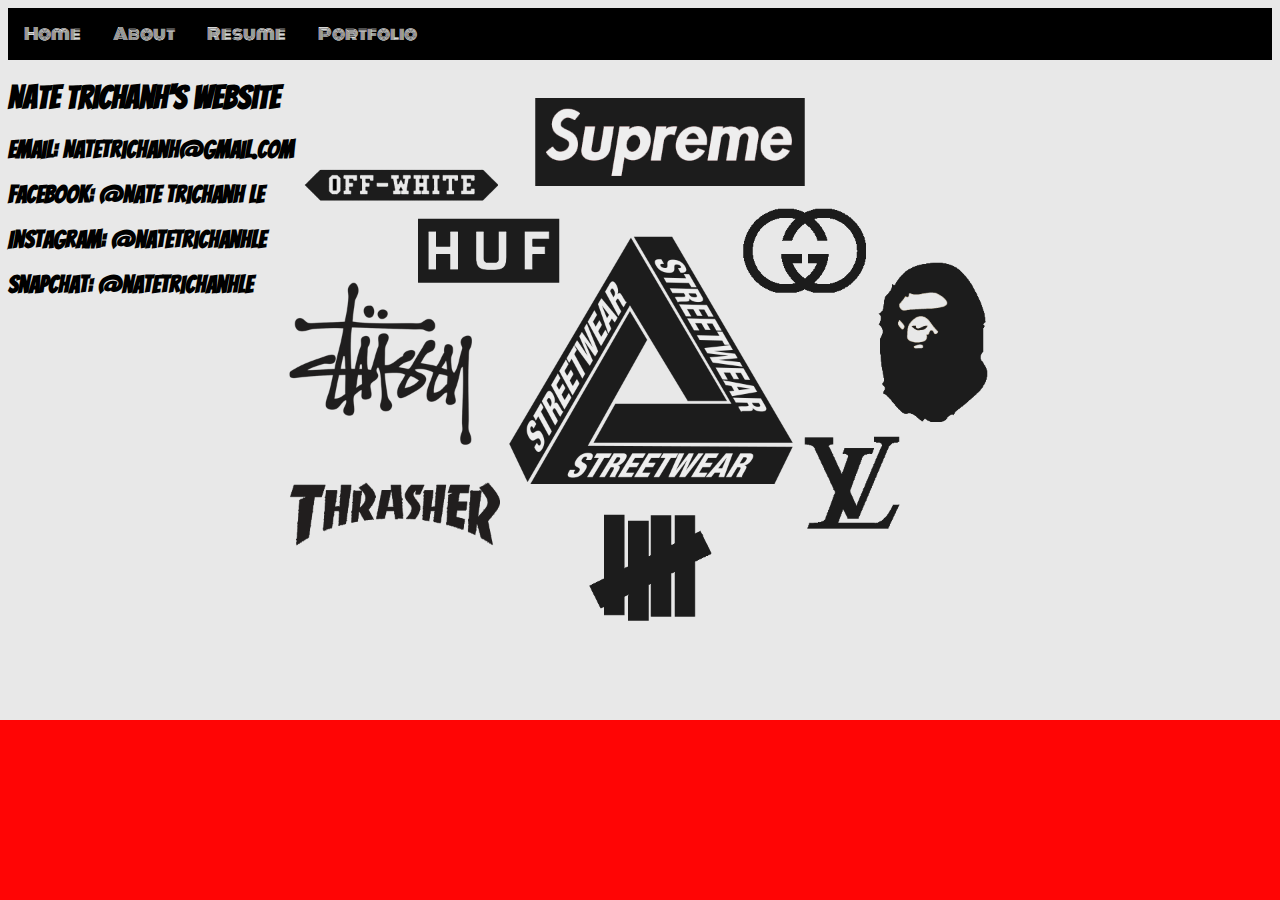
<file: index.html>
<!doctype html>
</html>
    <head>
        <meta charset= "utf-8">
        <title>Home Page</title>
        <link href="style.css" rel="stylesheet" type="text/css">
        <link href="https://fonts.googleapis.com/css?family=Bangers" rel="stylesheet">
        <link href="https://fonts.googleapis.com/css?family=Monoton" rel="stylesheet">
        <style>
            body {
                background-image: url("hypebeast.jpg");
                background-repeat:no-repeat;
                background-size: 100%;
                background-attachment: fixed;
                background-color: #ff0505;
                color: black;
            }
        </style>
    </head>
    <body>
        <ul id="nav"><!--This is a comment. ul stands for Unordered List-->
            <li><a href="index.html">Home</a></li><!--li stands for List Item-->
            <li><a href="about.html">About</a></li>
            <li><a href="resume.html">Resume</a></li>
            <li><a href="portfolio.html">Portfolio</a></li>
        </ul>
        <h1>Nate Trichanh's Website</h1>
        <h2>Email: Natetrichanh@gmail.com</h2>
        <h2>Facebook: @Nate Trichanh Le</h2>
        <h2>Instagram: @natetrichanhle</h2>
        <h2>Snapchat: @natetrichanhle</h2>
    </body>
</html>
</file>
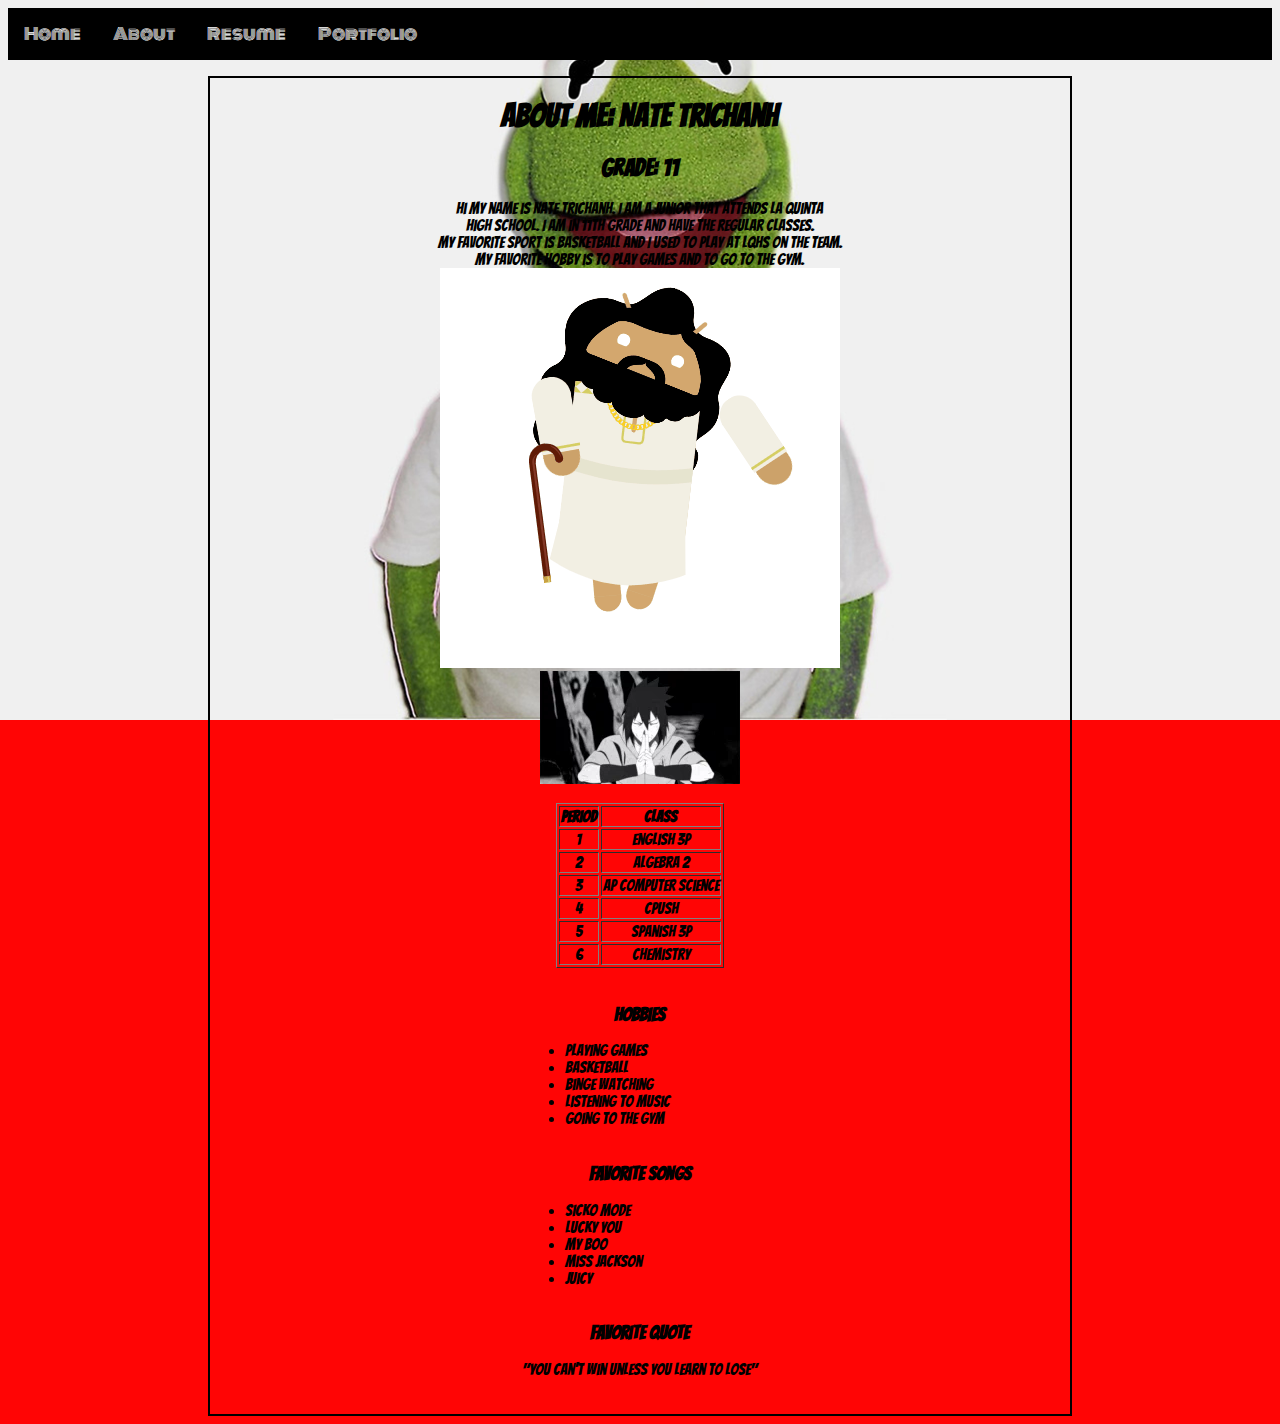
<file: about.html>
<!doctype html>
</html>
    <head>
        <meta charset= "utf-8">
        <title>About Me</title>
        <link href="style.css" rel="stylesheet" type="text/css">
        <link href="https://fonts.googleapis.com/css?family=Bangers" rel="stylesheet">
        <link href="https://fonts.googleapis.com/css?family=Monoton" rel="stylesheet">
    </head>
    <body>
        <ul id="nav"><!--This is a comment. ul stands for Unordered List-->
            <li><a href="index.html">Home</a></li><!--li stands for List Item-->
            <li><a href="about.html">About</a></li>
            <li><a href="resume.html">Resume</a></li>
            <li><a href="portfolio.html">Portfolio</a></li>
        </ul>
        <div id="content">
        <h1>About Me: Nate Trichanh</h1>
        <h2>Grade: 11</h2>
        <p> 
        Hi my name is Nate Trichanh. I am a Junior that attends La Quinta <br>
        High School. I am in 11th grade and have the regular classes. <br>
        My favorite sport is basketball and I used to play at LQHS on the team. <br>
        My favorite hobby is to play games and to go to the gym.
        </p.>
        <br>
        <img src="Avatar.gif">
        <br>
        <img src="200w.gif">
        <br>
        <table border="1">
            <tr><!--Table Row of Headings-->
                <th>Period</th>
                <th>Class</th>
            </tr>
            <tr><!--Period 1 Row-->
                <td>1</td>
                <td>English 3P</td>
            </tr>
            <tr>
                <td>2</td>
                <td>Algebra 2</td>
            </tr>
            <tr>
                <td>3</td>
                <td>AP Computer Science</td>
            </tr>
            <tr>
                <td>4</td>
                <td>CPUSH</td>
            </tr>
            <tr>
                <td>5</td>
                <td>Spanish 3P</td>
            </tr>
            <tr>
                <td>6</td>
                <td>Chemistry</td>
            </tr>
        </table>
        <br>
        <h3>Hobbies</h3>
        <ul>
            <li>Playing Games</li>
            <li>Basketball</li>
            <li>Binge Watching</li>
            <li>Listening to Music</li>
            <li>Going to the Gym</li>
        </ul>
        <br>
        <h3>Favorite Songs</h3>
        <ul>
            <li>Sicko Mode</li>
            <li>Lucky You</li>
            <li>My Boo</li>
            <li>Miss Jackson</li>
            <li>Juicy</li>
        </ul>
        <br>
        <h3>Favorite Quote</h3>
            <p>"You can't win unless you learn to lose"</p>
        </div>
    </body>
</html>
</file>
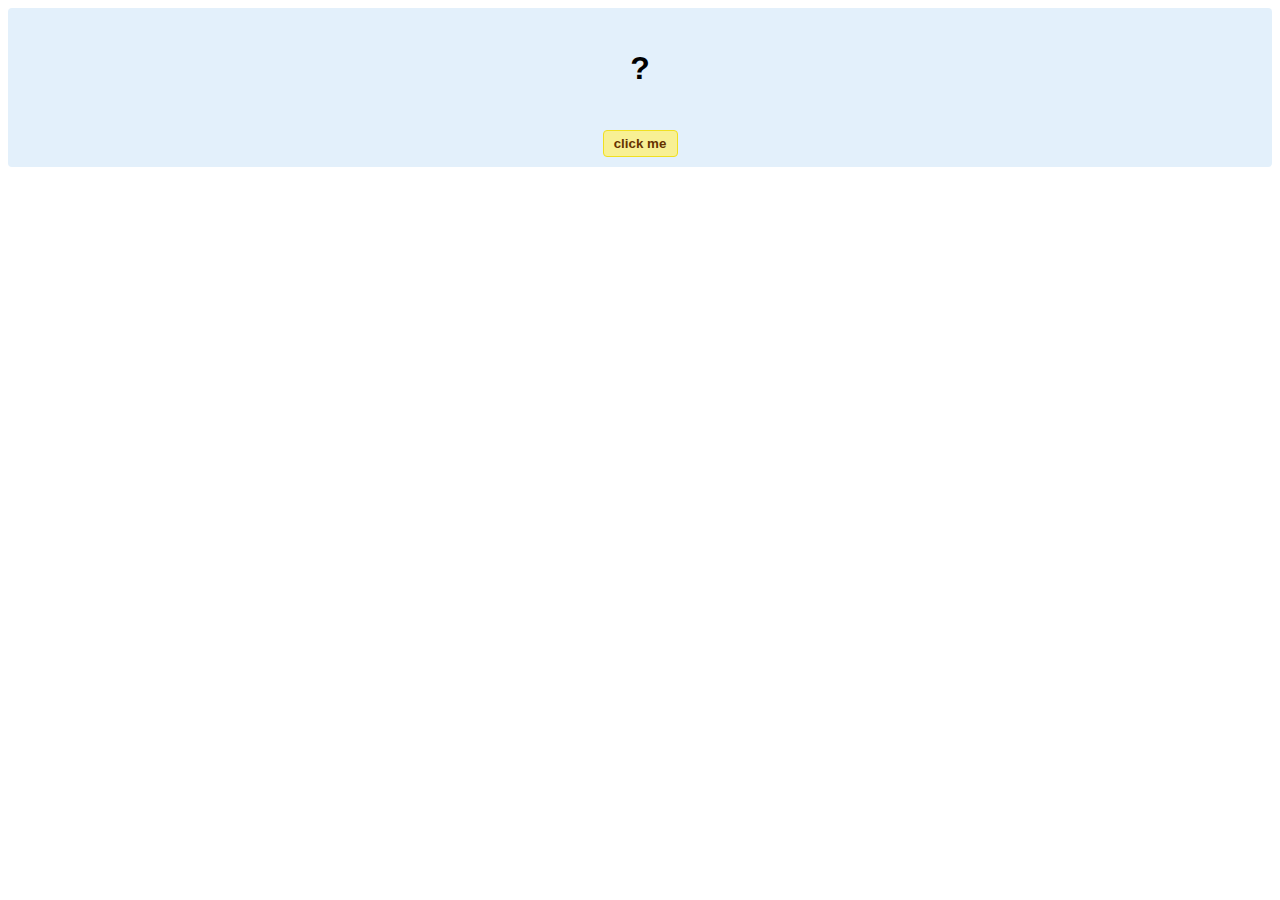
<file: hello-world.html>
<!DOCTYPE html>
<!-- HTML5 Hello world by kirupa - http://www.kirupa.com/html5/getting_your_feet_wet_html5_pg1.htm -->
<html lang="en-us">

<head>
<meta charset="utf-8">
<title>Hello...</title>
<style type="text/css">
#mainContent {
	font-family: Arial, Helvetica, sans-serif;
	font-size: xx-large;
	font-weight: bold;
	background-color: #E3F0FB;
	border-radius: 4px;
	padding: 10px;
	text-align: center;
}
.buttonStyle {
	border-radius: 4px;
	border: thin solid #F0E020;
	padding: 5px;
	background-color: #F8F094;
	font-family: "Segoe UI", Tahoma, Geneva, Verdana, sans-serif;
	font-weight: bold;
	color: #663300;
	width: 75px;
}

.buttonStyle:hover {
	border: thin solid #FFCC00;
	background-color: #FCF9D6;
	color: #996633;
	cursor: pointer;
}
.buttonStyle:active {
	border: thin solid #99CC00;
	background-color: #F5FFD2;
	color: #669900;
	cursor: pointer;
}

</style>
</head>

<body>
<div id="mainContent">
<p id="helloText">?</p>
<button id="clickButton" class="buttonStyle">click me</button>
</div>
<script> 
var myButton = document.getElementById("clickButton");
var myText = document.getElementById("helloText");

myButton.addEventListener('click', doSomething, false)

function doSomething() {
	myText.textContent = "hello, world!";
}
</script>

</body>
</html>
</file>
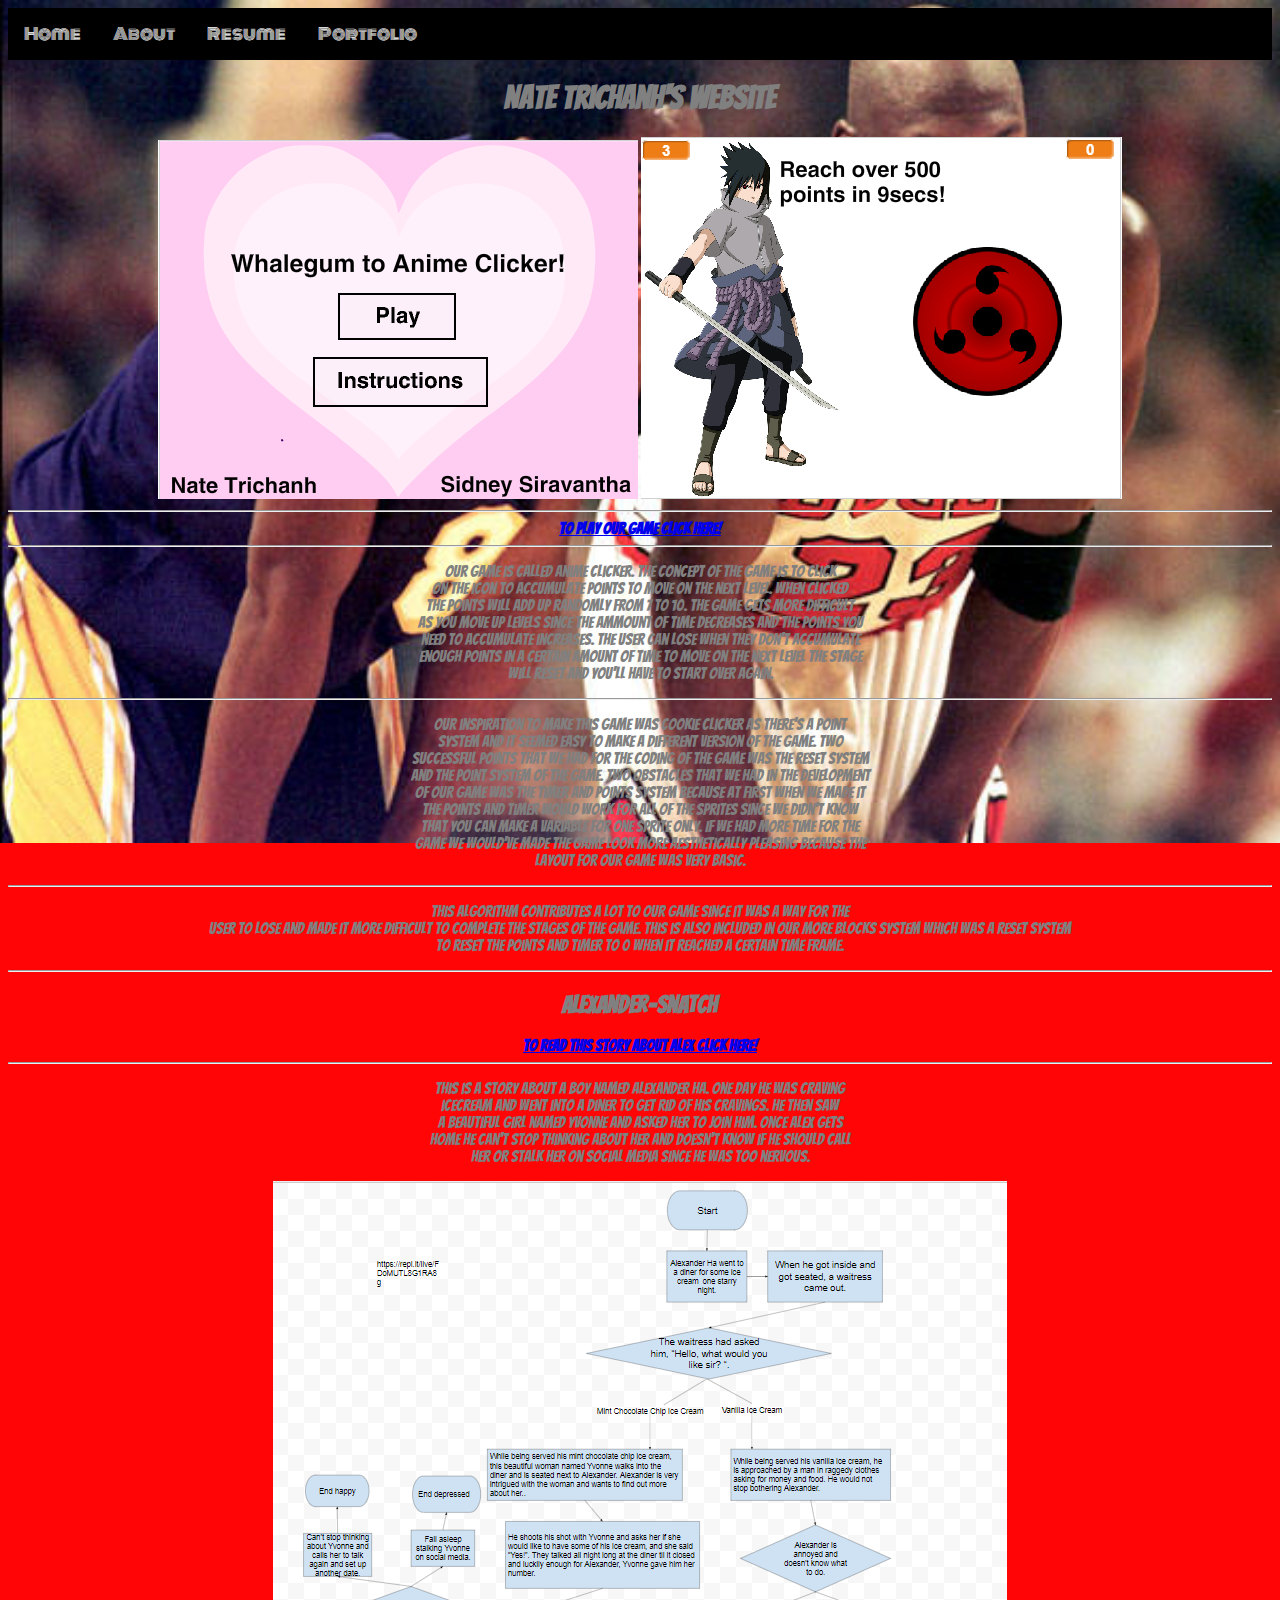
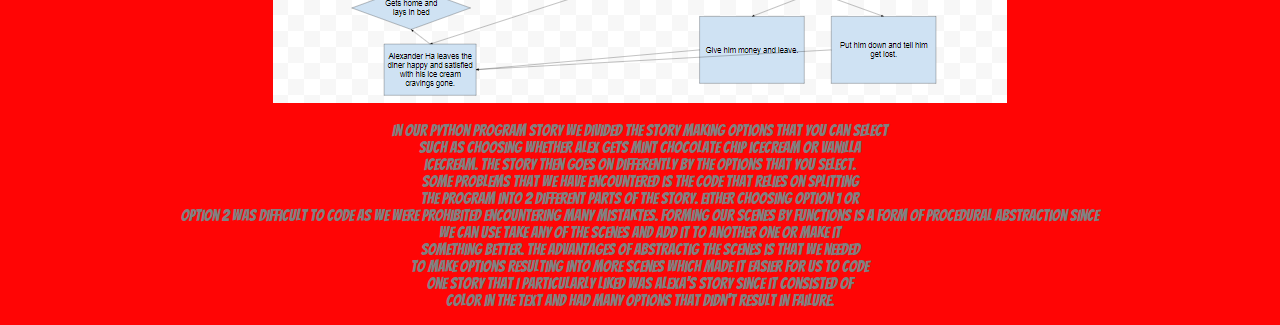
<file: portfolio.html>
<!doctype html>
</html>
    <head>
        <meta charset= "utf-8">
        <title>Portfolio</title>
        <link href="style.css" rel="stylesheet" type="text/css">
        <link href="https://fonts.googleapis.com/css?family=Bangers" rel="stylesheet">
        <link href="https://fonts.googleapis.com/css?family=Monoton" rel="stylesheet">
                 <style>
            body {
                background-image: url("goat.jpg");
                background-repeat:no-repeat;
                background-size: 100%;
                background-attachment: fixed;
                background-color: #ff0505;
                color: grey;
                text-align: center;
            }
        </style>
    </head>
    <body>
        <ul id="nav"><!--This is a comment. ul stands for Unordered List-->
            <li><a href="index.html">Home</a></li><!--li stands for List Item-->
            <li><a href="about.html">About</a></li>
            <li><a href="resume.html">Resume</a></li>
            <li><a href="portfolio.html">Portfolio</a></li>
        </ul>
        <h1>Nate Trichanh's Website</h1>
          <img src="scratchhome.jpg">
          <img src="naruto.jpg">
          <hr>
          <b><a href="https://scratch.mit.edu/projects/259133471/#player">TO PLAY OUR GAME CLICK HERE!</a></b>
          <hr>
          <p> Our game is called Anime Clicker. The concept of the game is to click<br>
          on the icon to accumulate points to move on the next level. When clicked<br>
          the points will add up randomly from 7 to 10. The game gets more difficult<br>
          as you move up levels since the ammount of time decreases and the points you<br>
          need to accumulate increases. The user can lose when they don't accumulate<br>
          enough points in a certain amount of time to move on the next level the stage<br>
          will reset and you'll have to start over again.</p>
          <hr>
          <p>Our inspiration to make this game was cookie clicker as there's a point<br>
          system and it seemed easy to make a different version of the game. Two<br>
          successful points that we had for the coding of the game was the reset system<br>
          and the point system of the game. Two obstacles that we had in the development<br>
          of our game was the timer and points system because at first when we made it<br>
          the points and timer would work for all of the sprites since we didn't know<br>
          that you can make a variable for one sprite only. If we had more time for the<br>
          game we would've made the game look more aesthetically pleasing because the<br>
          layout for our game was very basic.</p>
          <hr
          <img src="scratchreset.jpg">
          <p>This algorithm contributes a lot to our game since it was a way for the<br>
          user to lose and made it more difficult to complete the stages of the game.
          This is also included in our more blocks system which was a reset system<br>
          to reset the points and timer to 0 when it reached a certain time frame.</p>
          <hr>
        <h2>Alexander-Snatch</h2>
          <b><a href="https://repl.it/@NateTrichanh/Bandersnatch">TO READ THIS STORY ABOUT ALEX CLICK HERE!</a></b>
          <hr>
          <p> This is a story about a boy named Alexander Ha. One day he was craving <br>
              icecream and went into a diner to get rid of his cravings. He then saw <br>
              a beautiful girl named Yvonne and asked her to join him. Once Alex gets <br>
              home he can't stop thinking about her and doesn't know if he should call <br>
              her or stalk her on social media since he was too nervous.</p>
              <a href="https://docs.google.com/drawings/d/1d7ZuUcuOiIFLVbcf3apQ-RCR0HUAM3e7wQOPY4II0cs/edit?usp=sharing" target="_BLANK">
                  <img src = "Alexandersnatch.PNG" >
                  </a>
          <p> In our Python program story we divided the story making options that you can select<br>
          such as choosing whether Alex gets mint chocolate chip icecream or vanilla<br>
          icecream. The story then goes on differently by the options that you select.<br>
          Some problems that we have encountered is the code that relies on splitting<br>
          the program into 2 different parts of the story. Either choosing option 1 or<br>
          option 2 was difficult to code as we were prohibited encountering many mistaktes.
          Forming our scenes by functions is a form of procedural abstraction since <br>
          we can use take any of the scenes and add it to another one or make it <br>
          something better. The advantages of abstractig the scenes is that we needed<br>
          to make options resulting into more scenes which made it easier for us to code<br>
          One story that I particularly liked was Alexa's story since it consisted of<br>
          color in the text and had many options that didn't result in failure.</p>  
    </body>
</html>
</file>
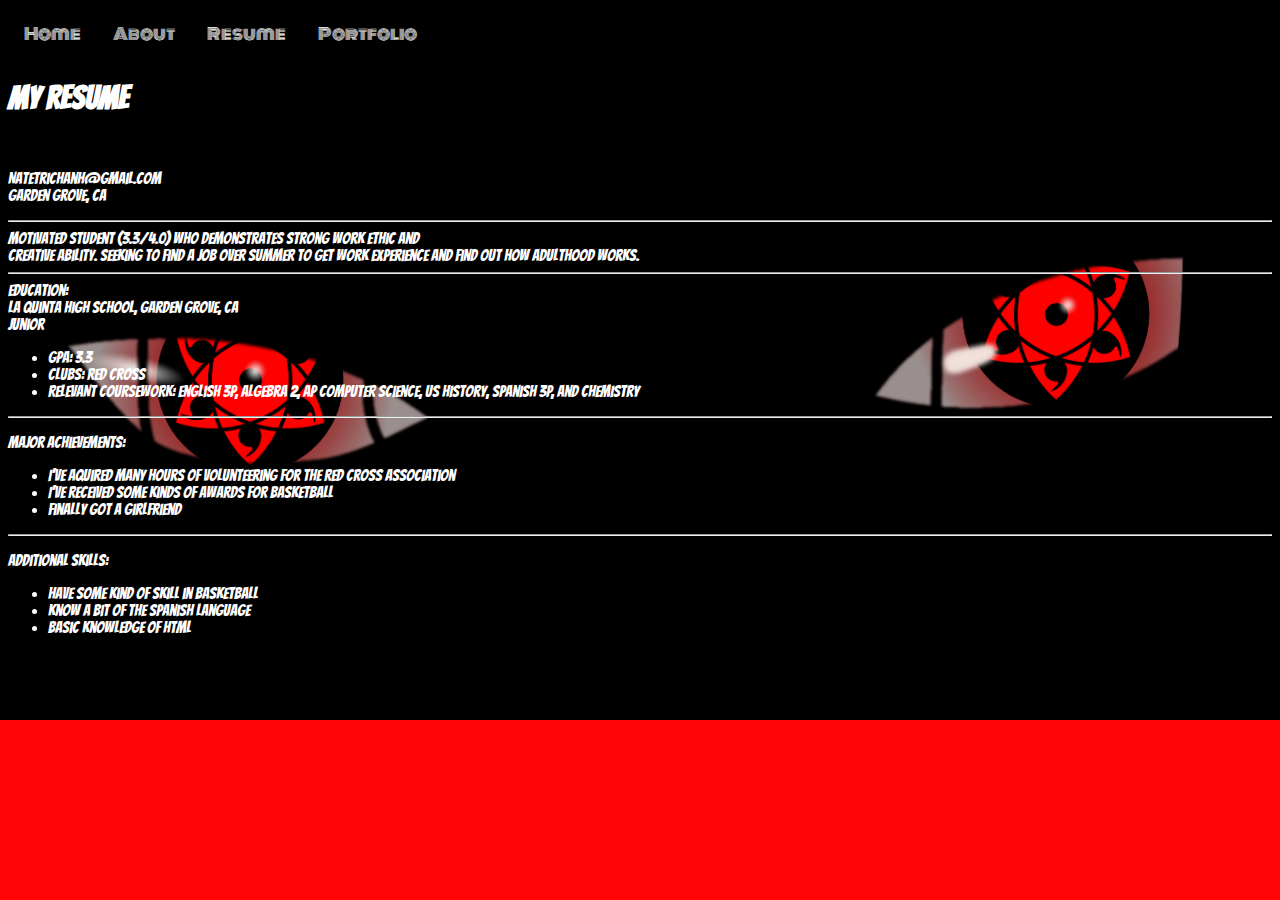
<file: resume.html>
<!doctype html>
</html>
    <head>
        <meta charset= "utf-8">
        <title>Resume</title>
        <link href="style.css" rel="stylesheet" type="text/css">
        <link href="https://fonts.googleapis.com/css?family=Bangers" rel="stylesheet">
        <link href="https://fonts.googleapis.com/css?family=Monoton" rel="stylesheet">
         <style>
            body {
                background-image: url("sharingan.jpg");
                background-repeat:no-repeat;
                background-size: 100%;
                background-attachment: fixed;
                background-color: #ff0505;
                color: white;
            }
        </style>
    </head>
    <body>
        <ul id="nav"><!--This is a comment. ul stands for Unordered List-->
            <li><a href="index.html">Home</a></li><!--li stands for List Item-->
            <li><a href="about.html">About</a></li>
            <li><a href="resume.html">Resume</a></li>
            <li><a href="portfolio.html">Portfolio</a></li>
        </ul>
        <h1>My Resume</h1>
        <br>
        <p>Natetrichanh@gmail.com <br>
        Garden Grove, CA <hr>
        Motivated student (3.3/4.0) who demonstrates strong work ethic and <br>
        creative ability. Seeking to find a job over summer to get work experience
        and find out how adulthood works. <hr>
        Education:<br>
        La Quinta High School, Garden Grove, CA <br>
        Junior <br>
        </p>
        <ul>
            <li>GPA: 3.3</li>
            <li>CLUBS: Red Cross</li>
            <li>RELEVANT COURSEWORK: English 3P, Algebra 2, AP Computer Science,
            US History, Spanish 3P, and Chemistry</li>
        </ul>
        <hr>
        <p> Major Achievements:<br></p>
        <ul>
            <li>I've aquired many hours of volunteering for the Red Cross association</li>
            <li>I've received some kinds of awards for basketball</li>
            <li>Finally got a Girlfriend</li>
        </ul>
        <hr>
        <p>Additional Skills:</p>
        <ul>
            <li>Have some kind of skill in Basketball</li>
            <li>Know a bit of the Spanish language</li>
            <li>Basic knowledge of HTML</li>
        </ul>
    </body>
</html>
</file>
<file: style.css>
body {
    background-image: url("kermit.jpg");
    background-repeat:no-repeat;
    background-size: 100%;
    background-attachment: fixed;
    background-color: #ff0505;
    font-family: 'Bangers', cursive;
    color: black;
}

#nav {
    list-style-type: none;
    margin: 0;
    padding: 0;
    overflow: hidden;
    background-color: black;
    font-family: 'Monoton', cursive;
}

#nav li {
    float:left;
}

#nav li a{
    display: block;
    padding: 14px 16px;
    text-align: center;
    color: white;
    text-decoration: none;
}

#nav li a:hover{
    background-color: #ff0000;
}

#content {
    border: solid black 2px;
    margin-top: 16px;
    width: 68%;
    margin-left: auto;
    margin-right: auto;
    text-align: center;
    padding-bottom: 20px;
    background-color: rgba(255,255,255,0);
}
table {
    margin: auto;
}
#content ul, #content ol {
    margin: auto;
    width:22%;
    text-align: left;
}
</file>
